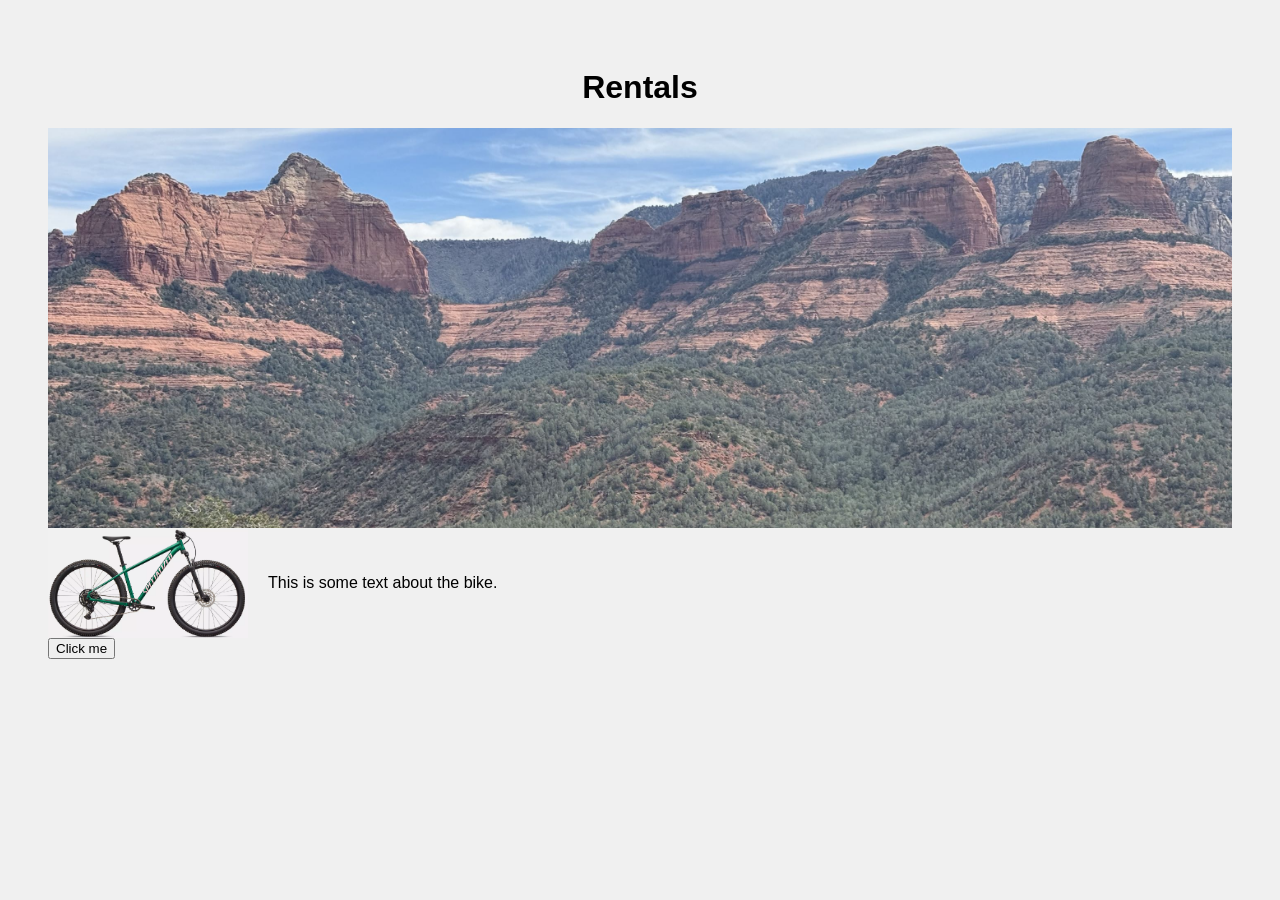
<file: index.html>
<!DOCTYPE html>
<html>
<head>
    <meta charset="UTF-8">
    <title>My Website</title>
    <link rel="stylesheet" href="style.css?v=3">
    <link rel="icon" type="image/png" href="SiteIcon.png?v=1">
</head>
<body>

    <h1>Rentals</h1>

    <div class="background"></div>
   
    <div class="section">
        <img src="bike1.png" alt="A bike1" width="300">
        <p>This is some text about the bike.</p>
    </div>

    <button id="btn">Click me</button>

    <script src="script.js"></script>
</body>
</html>
</file>
<file: style.css>
h1 {
    text-align: center;
}

body {
    font-family: Arial;
    background: #f0f0f0;
    padding: 40px;
}

.section {
    display: flex;
    align-items: center;
    gap: 20px;
}

.section img {
    width: 200px;
}

.background {
    background-image: url("Background.png");
    background-size: cover;
    background-position: center;
    background-repeat: no-repeat;
    width: 100%;
    height: 400px;
}
</file>
